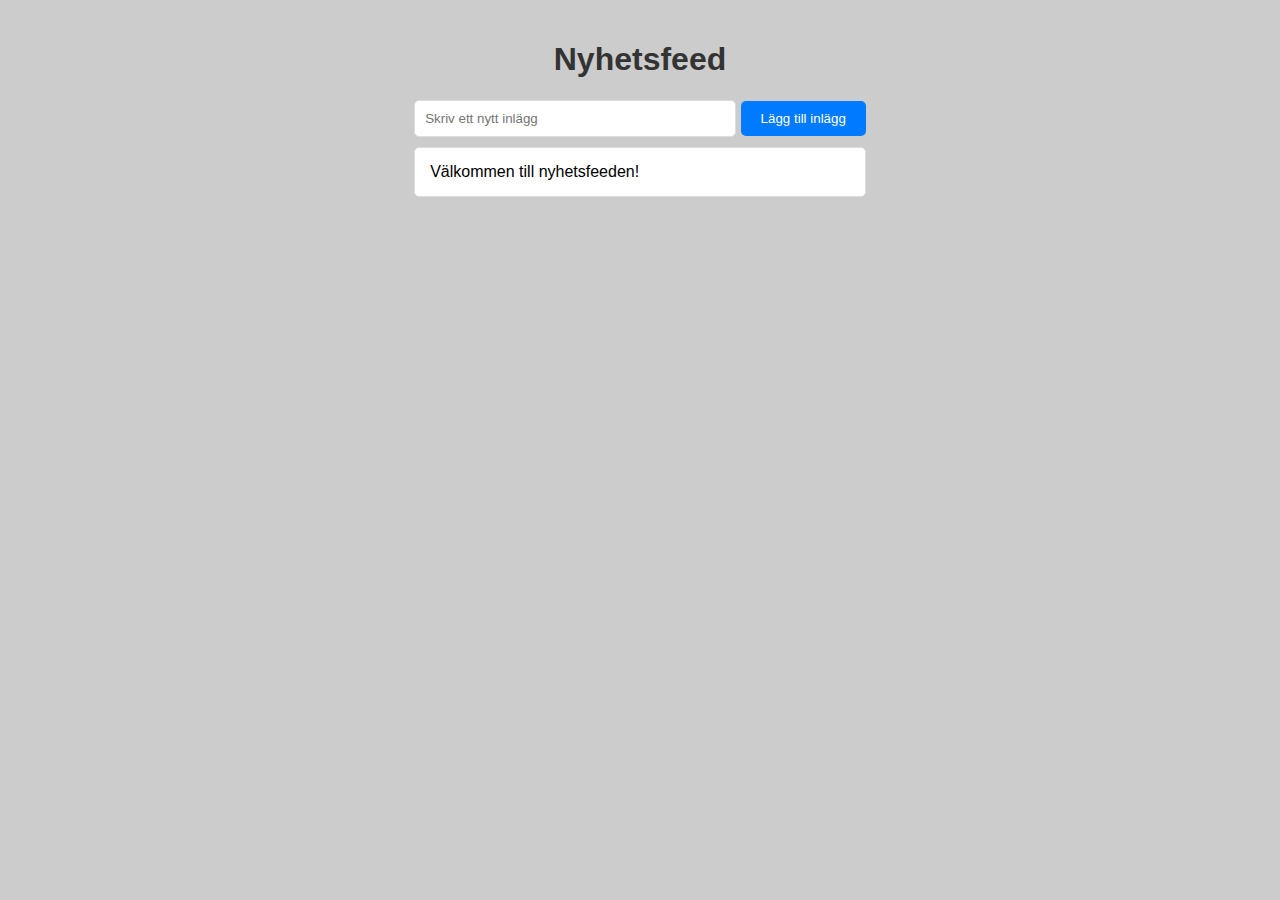
<file: extra/index.html>
<!DOCTYPE html>
<html lang="sv">
<head>
  <meta charset="UTF-8">
  <meta name="viewport" content="width=device-width, initial-scale=1.0">
  <title>Nyhetsfeed</title>
  <link rel="stylesheet" href="style.css">
  <script src="script.js" defer></script>
</head>
<body>

  <h1>Nyhetsfeed</h1>

  <section="inputSection">
    <input type="text" id="post-content" placeholder="Skriv ett nytt inlägg">
    <button id="add-post-button">Lägg till inlägg</button>
  </section>

  <secion id="news-feed">
    <!-- Exempel på ett befintligt inlägg -->
    <article class="post">Välkommen till nyhetsfeeden!</article>
  </section>

</body>
</html>
</file>
<file: extra/style.css>
body {
    font-family: Arial, sans-serif;
    display: flex;
    flex-direction: column;
    align-items: center;
    background-color: #ccc;
    margin: 0;
    padding: 20px;
  }
  
  h1 {
    color: #333;
  }
  
  #input-section {
    display: flex;
    gap: 10px;
    margin-bottom: 20px;
  }
  
  #post-content {
    padding: 10px;
    width: 300px;
    border: 1px solid #ddd;
    border-radius: 5px;
  }
  
  button {
    padding: 10px 20px;
    border: none;
    background-color: #007bff;
    color: #fff;
    border-radius: 5px;
    cursor: pointer;
  }
  
  
  #news-feed {
    width: 100%;
    max-width: 500px;
    display: flex;
    flex-direction: column;
    gap: 5px;
  }
  
  .post {
    padding: 15px;
    background-color: #fff;
    border-radius: 5px;
    border: 1px solid #ddd;
    margin-top: 10px;
  }
</file>
